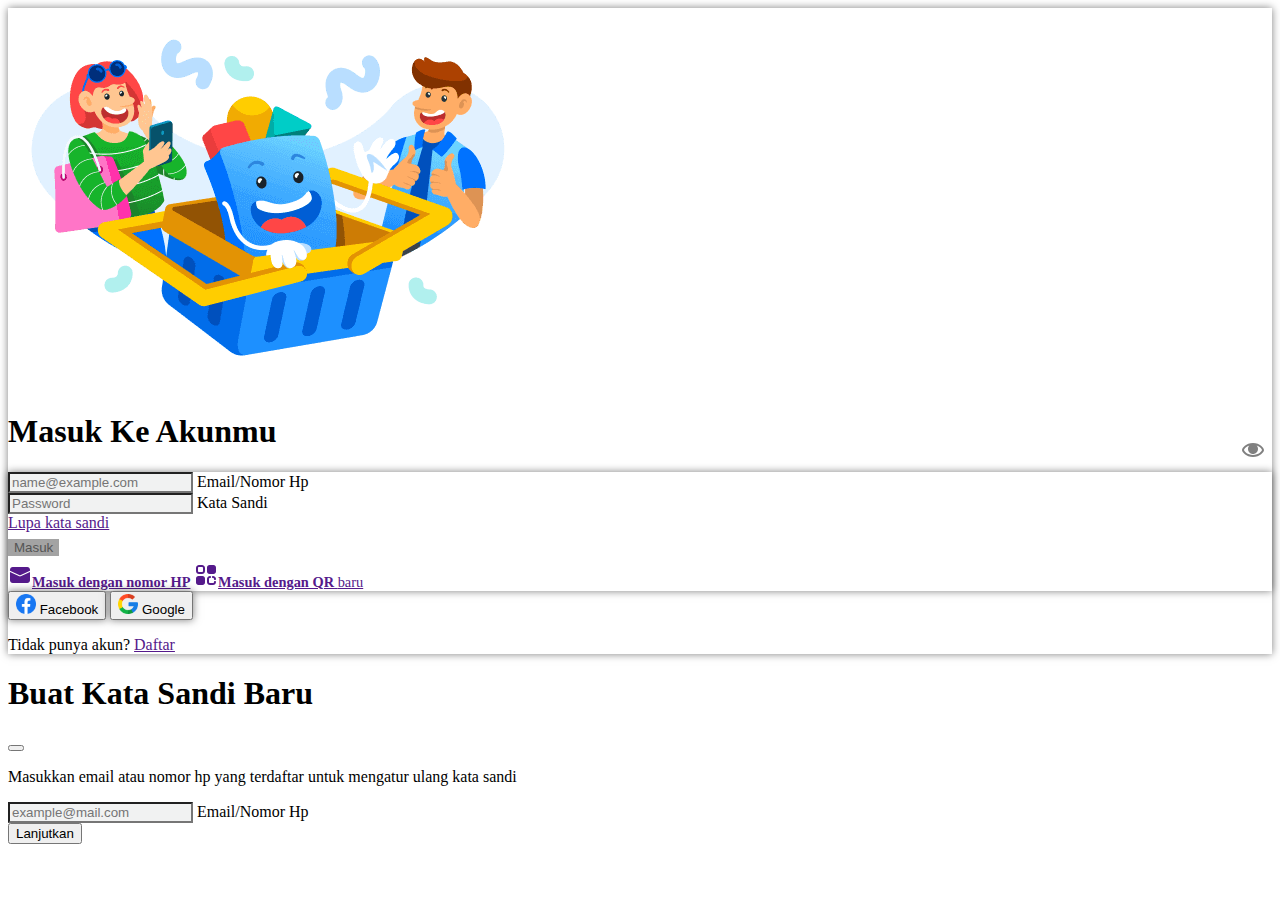
<file: index.html>
<!DOCTYPE html>
<html lang="en">
<meta>
<meta charset="UTF-8" />
<meta name="viewport" content="width=device-width, initial-scale=1.0" />
<title>Document</title>
<link rel="stylesheet" href="style.css" />
<link href="https://cdn.jsdelivr.net/npm/bootstrap@5.3.2/dist/css/bootstrap.min.css" rel="stylesheet"
    integrity="sha384-T3c6CoIi6uLrA9TneNEoa7RxnatzjcDSCmG1MXxSR1GAsXEV/Dwwykc2MPK8M2HN" crossorigin="anonymous" />
</meta>

<body>
    <main class="container d-flex justify-content-center align-items-center h-100">
        <div class="shadow rounded-5 px-5 overflow-hidden m-5">
            <div class="row md-mx-3 ">
                <div class="col-md-6 d-flex align-items-center justify-content-center login-img
                my-3">
                    <img src="src/logo.png" alt="" class="img-fluid" />
                </div>
                <div class="col-md-6 my-3 ">
                    <div class="kanan m-4">
                        <h1 class="text-center text-primary mb-5">Masuk Ke Akunmu</h1>
                        <form action="" class="shadow p-3 rounded-3 mb-2">
                            <div class="form-floating mb-3 ">
                                <input type="email" class="form-control email" id="floatingInput"
                                    placeholder="name@example.com" />
                                <label for="floatingInput">Email/Nomor Hp</label>
                            </div>
                            <div class="form-floating">
                                <input type="password" class="form-control password" id="floatingPassword"
                                    placeholder="Password" />
                                <label for="floatingPassword">Kata Sandi</label>
                                <i id="toggle-password"></i>
                            </div>
                            <a href="" class="text-decoration-none" data-bs-toggle="modal"
                                data-bs-target="#forgot-password">Lupa kata sandi</a>
                            <div class="text-center">
                                <button class="w-50 btn btn-primary rounded-4 tombol" style="margin: 7px 0"
                                    onclick="alert('Login Berhasil')" w>
                                    Masuk
                                </button>
                            </div>
                            <div class="d-flex justify-content-between smail gap-4 fw-medium" >
                                <a href="" class="text-decoration-none"><svg data-v-deb3d526=""
                                        xmlns="http://www.w3.org/2000/svg" fill="currentColor"
                                        preserveAspectRatio="xMidYMid meet" width="24" height="24" viewBox="0 0 24 24"
                                        data-v-42947003="">
                                        <path
                                            d="M12.3048 12.3648C12.1049 12.4547 11.8751 12.4547 11.6752 12.3648L2 7.8576V6.7283C2 5.22923 3.21939 4.00999 4.71864 4H19.2714C20.7706 4 21.99 5.21924 21.99 6.71831V7.8476L12.3048 12.3648ZM11.985 13.4341C12.2349 13.4341 12.4948 13.3841 12.7246 13.2742H12.7346L22 8.95688V17.2817C22 18.7808 20.7806 20 19.2814 20H4.71864C3.21939 20 2 18.7808 2 17.2817V8.95688L11.2454 13.2742C11.4853 13.3841 11.7351 13.4341 11.985 13.4341Z">
                                        </path>
                                    </svg><b>Masuk dengan nomor HP</b></a>
                                <a href="" class="text-decoration-none d-md-block d-none"><svg data-v-deb3d526=""
                                        xmlns="http://www.w3.org/2000/svg" fill="currentColor"
                                        preserveAspectRatio="xMidYMid meet" width="24" height="24" viewBox="0 0 24 24"
                                        data-v-42947003="">
                                        <path
                                            d="M19.4911 2H15.4931C14.1131 2 12.9944 3.11929 12.9944 4.5V8.5C12.9944 9.88071 14.1131 11 15.4931 11H19.4911C20.8711 11 21.9898 9.88071 21.9898 8.5V4.5C21.9898 3.11929 20.8711 2 19.4911 2ZM8.49668 13H4.49872C3.11872 13 2 14.1193 2 15.5V19.5C2 20.8807 3.11872 22 4.49872 22H8.49668C9.87669 22 10.9954 20.8807 10.9954 19.5V15.5C10.9954 14.1193 9.87669 13 8.49668 13ZM17.9621 14.01C17.9621 13.45 18.4118 13 18.9715 13L18.9815 13.01C20.6507 13.01 22 14.37 22 16.03C22 16.59 21.5502 17.04 20.9905 17.04C20.4308 17.04 19.981 16.59 19.981 16.03C19.981 15.47 19.5313 15.02 18.9715 15.02C18.4118 15.02 17.9621 14.57 17.9621 14.01ZM20.9903 17.98C20.4306 17.98 19.9808 18.43 19.9808 18.99C19.9808 19.55 19.531 20 18.9713 20H16.0028C15.4531 20 14.9934 19.55 14.9934 18.99V16.02C14.9934 15.73 15.1233 15.45 15.3432 15.26C15.5231 15.1 15.763 15.02 16.0028 15.02C16.5626 15.02 17.0123 14.57 17.0123 14.01C17.0123 13.45 16.5626 13 16.0028 13C15.2732 13 14.5736 13.26 14.0339 13.73C13.3742 14.3 12.9944 15.14 12.9944 16.01V18.98C12.9944 20.64 14.3437 22 16.0128 22H18.9813C20.6405 22 21.9998 20.65 21.9998 18.98C21.9998 18.42 21.55 17.97 20.9903 17.97V17.98ZM5.01846 2H7.97695H7.98694C9.65609 2 11.0054 3.36 11.0054 5.02V7.99C11.0054 9.66 9.64609 11.01 7.98694 11.01H5.01846C3.34931 11.01 2 9.65 2 7.99V5.02C2 3.35 3.34931 2 5.01846 2ZM7.97695 8.99C8.53666 8.99 8.98643 8.53 8.98643 7.98L8.99643 7.99V5.02C8.99643 4.46 8.53666 4.01 7.98694 4.01H5.01846C4.45874 4.01 4.00897 4.47 4.00897 5.02V7.98C4.00897 8.54 4.46874 8.99 5.01846 8.99H7.97695Z">
                                        </path>
                                    </svg><b>Masuk dengan QR</b>
                                <span class="bg-danger text-white
                                px-2 rounded-3">baru</span></a>
                            </div>
                        </form>
                        <div class="text-center">
                            <button class="btn btn-lg shadow m-3 rounded-4 p-1 px-3 py-2 align-items-center" style="--bs-btn-font-size: 1rem">
                                <img src="src/facebook.png" alt="" style="width: 20px" class="me-1" />
                                Facebook
                            </button>
                            <button class="btn btn-lg shadow m-3 rounded-4 p-1 px-3 py-2 align-items-center" style="--bs-btn-font-size: 1rem">
                                <img src="src/google.png" alt="" style="width: 20px" class="me-1" />
                                Google
                            </button>
                            <p class="text-secondary">
                                Tidak punya akun?
                                <a href="" class="text-decoration-none">Daftar</a>
                            </p>
                        </div>
                    </div>
                </div>
            </div>
        </div>
    </main>
    <div class="modal fade" id="forgot-password" tabindex="-1" aria-labelledby="exampleModalLabel" aria-hidden="true">
        <div class="modal-dialog">
            <div class="modal-content">
                <div class="modal-header">
                    <h1 class="modal-title fs-5" id="exampleModalLabel">
                        Buat Kata Sandi Baru
                    </h1>
                    <button type="button" class="btn-close" data-bs-dismiss="modal" aria-label="Close"></button>
                </div>
                <div class="modal-body">
                    <p class="text-secondary">
                        Masukkan email atau nomor hp yang terdaftar untuk mengatur ulang
                        kata sandi
                    </p>
                    <form>
                        <div class="form-floating mb-3">
                            <input type="email" class="form-control border-0" id="floatinginput"
                                placeholder="example@mail.com" />
                            <label for="floatinginput">Email/Nomor Hp</label>
                        </div>
                    </form>
                </div>
                <div class="modal-footer d-flex mx-au">
                    <button type="button" class="btn btn-primary w-100 rounded-5"
                    data-bs-dismiss="modal">
                        Lanjutkan
                    </button>
                </div>
            </div>
        </div>
    </div>
    <script src="https://cdn.jsdelivr.net/npm/bootstrap@5.3.2/dist/js/bootstrap.bundle.min.js"
        integrity="sha384-C6RzsynM9kWDrMNeT87bh95OGNyZPhcTNXj1NW7RuBCsyN/o0jlpcV8Qyq46cDfL"
        crossorigin="anonymous"></script>
        <script src="main.js"></script>
</body>

</html>
</file>
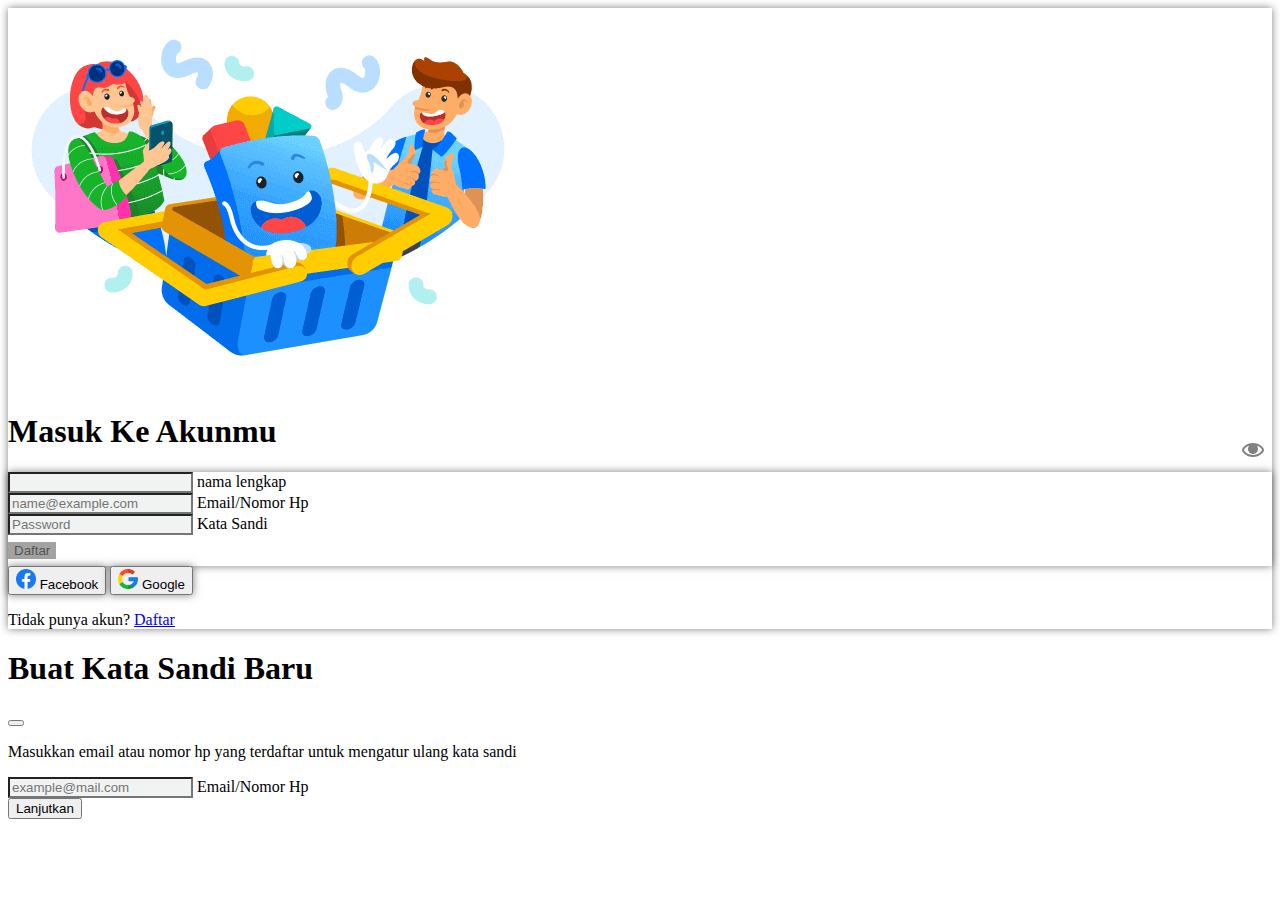
<file: registar.html>
<!DOCTYPE html>
<html lang="en">
<meta>
<meta charset="UTF-8" />
<meta name="viewport" content="width=device-width, initial-scale=1.0" />
<title>Document</title>
<link rel="stylesheet" href="style.css" />
<link href="https://cdn.jsdelivr.net/npm/bootstrap@5.3.2/dist/css/bootstrap.min.css" rel="stylesheet"
    integrity="sha384-T3c6CoIi6uLrA9TneNEoa7RxnatzjcDSCmG1MXxSR1GAsXEV/Dwwykc2MPK8M2HN" crossorigin="anonymous" />
</meta>

<body>
    <main class="container d-flex justify-content-center align-items-center h-100">
        <div class="shadow rounded-5 px-5 overflow-hidden m-5">
            <div class="row md-mx-3 ">
                <div class="col-md-6 d-flex align-items-center justify-content-center login-img
                my-3">
                    <img src="src/logo.png" alt="" class="img-fluid" />
                </div>
                <div class="col-md-6 my-3">
                    <div class="kanan m-4">
                        <h1 class="text-center text-primary mb-5">Masuk Ke Akunmu</h1>
                        <form action="" class="shadow p-3 rounded-3 mb-2">
                            <div class="form-floating mb-3 ">
                                <input type="text" class="form-control email" id="floatingInput"
                                    placeholder="" />
                                <label for="floatingInput">nama lengkap</label>
                            </div>
                            <div class="form-floating mb-3 ">
                                <input type="email" class="form-control email" id="floatingInput"
                                    placeholder="name@example.com" />
                                <label for="floatingInput">Email/Nomor Hp</label>
                            </div>
                            <div class="form-floating">
                                <input type="password" class="form-control password" id="floatingPassword"
                                    placeholder="Password" />
                                <label for="floatingPassword">Kata Sandi</label>
                                <i id="toggle-password"></i>
                            </div>
                            <div class="text-center">
                                <button class="w-50 btn btn-primary rounded-4 tombol" style="margin: 7px 0"
                                    onclick="alert('Daftar Berhasil')" w>
                                    Daftar
                                </button>
                            </div>
                        </form>
                        <div class="text-center">
                            <button class="btn btn-lg shadow m-3 rounded-4 p-1 px-3 py-2 align-items-center" style="--bs-btn-font-size: 1rem">
                                <img src="src/facebook.png" alt="" style="width: 20px" class="me-1" />
                                Facebook
                            </button>
                            <button class="btn btn-lg shadow m-3 rounded-4 p-1 px-3 py-2 align-items-center" style="--bs-btn-font-size: 1rem">
                                <img src="src/google.png" alt="" style="width: 20px" class="me-1" />
                                Google
                            </button>
                            <p class="text-secondary">
                                Tidak punya akun?
                                <a href="index.html" class="text-decoration-none">Daftar</a>
                            </p>
                        </div>
                    </div>
                </div>
            </div>
        </div>
    </main>
    <div class="modal fade" id="forgot-password" tabindex="-1" aria-labelledby="exampleModalLabel" aria-hidden="true">
        <div class="modal-dialog">
            <div class="modal-content">
                <div class="modal-header">
                    <h1 class="modal-title fs-5" id="exampleModalLabel">
                        Buat Kata Sandi Baru
                    </h1>
                    <button type="button" class="btn-close" data-bs-dismiss="modal" aria-label="Close"></button>
                </div>
                <div class="modal-body">
                    <p class="text-secondary">
                        Masukkan email atau nomor hp yang terdaftar untuk mengatur ulang
                        kata sandi
                    </p>
                    <form>
                        <div class="form-floating mb-3">
                            <input type="email" class="form-control border-0" id="floatinginput"
                                placeholder="example@mail.com" />
                            <label for="floatinginput">Email/Nomor Hp</label>
                        </div>
                    </form>
                </div>
                <div class="modal-footer d-flex mx-au">
                    <button type="button" class="btn btn-primary w-100 rounded-5"
                    data-bs-dismiss="modal">
                        Lanjutkan
                    </button>
                </div>
            </div>
        </div>
    </div>
    <script src="https://cdn.jsdelivr.net/npm/bootstrap@5.3.2/dist/js/bootstrap.bundle.min.js"
        integrity="sha384-C6RzsynM9kWDrMNeT87bh95OGNyZPhcTNXj1NW7RuBCsyN/o0jlpcV8Qyq46cDfL"
        crossorigin="anonymous"></script>
        <script src="main.js"></script>
</body>

</html>
</file>
<file: style.css>
body {
    height: 100vh !important;
}

.shadow {
    box-shadow: 0 0 0.5rem rgba(0, 0, 0, 0.5) !important;
}

input{
    background: #f1f2f2 !important;
}

input:hover{
    background: #e1e3e4 !important;
    transition: 0.3s ease-in-out;
}

input:focus {
    outline: none !important;
    border: 2 solid #0f6de4 !important;
}

label::after {
    background: none !important;
    color: #0f6de4 !important;
}

.form-control:focus ~ label {
    color: #0f6de4 !important;
}

.smail{
    font-size: 0.9rem !important;
}

i {
    content: url("images/eye.svg");
    position: absolute;
    top: 0;
    right: 15px;
    bottom: 0;
    margin: auto;
    cursor: pointer;
    z-index: 1;
}
.eye-flash {
    content: url("images/eye-flash.svg");
}

.tombol:disabled {
    background-color: rgb(163, 163, 163) !important;
    color: rgb(84, 84, 84) !important;
    border: 0 !important;
}

@media screen and (max-width: 760px) {
    .login-img{
    content: url("images/login-blibli.png");
}
}
</file>
